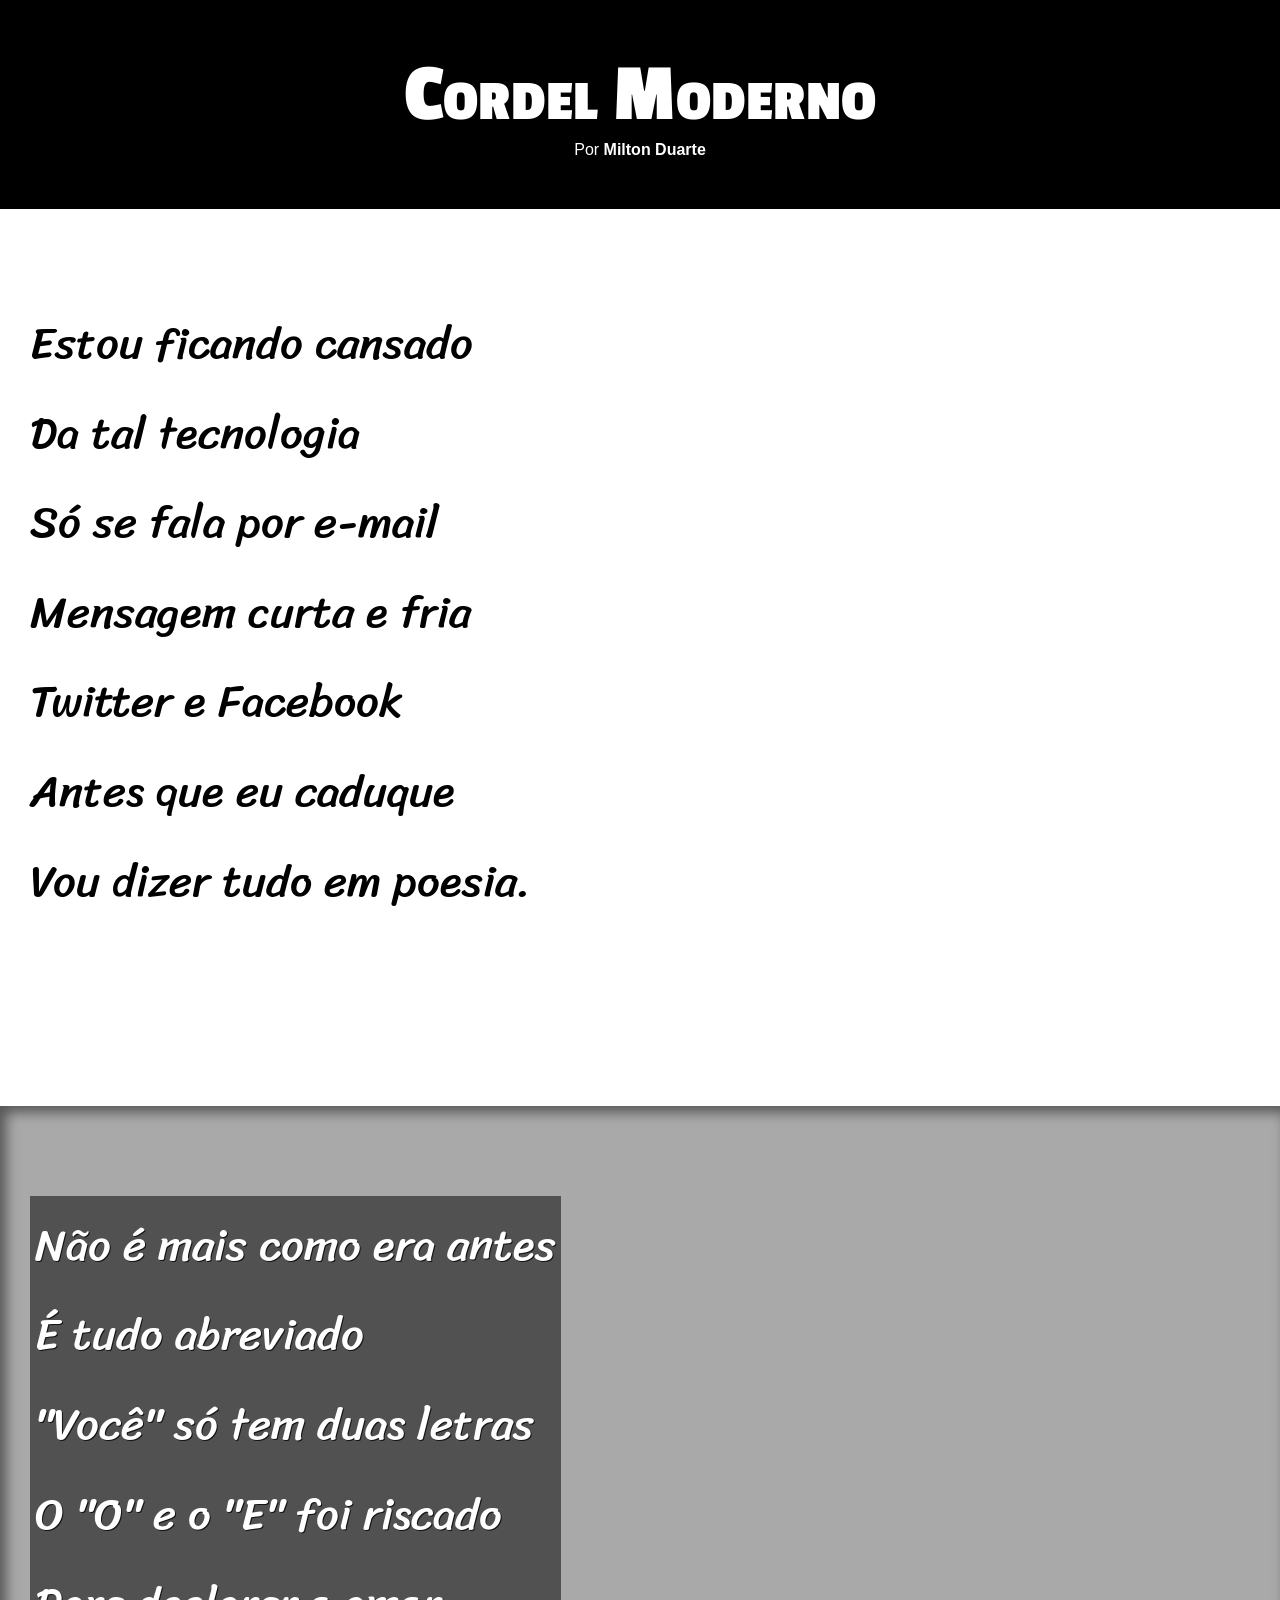
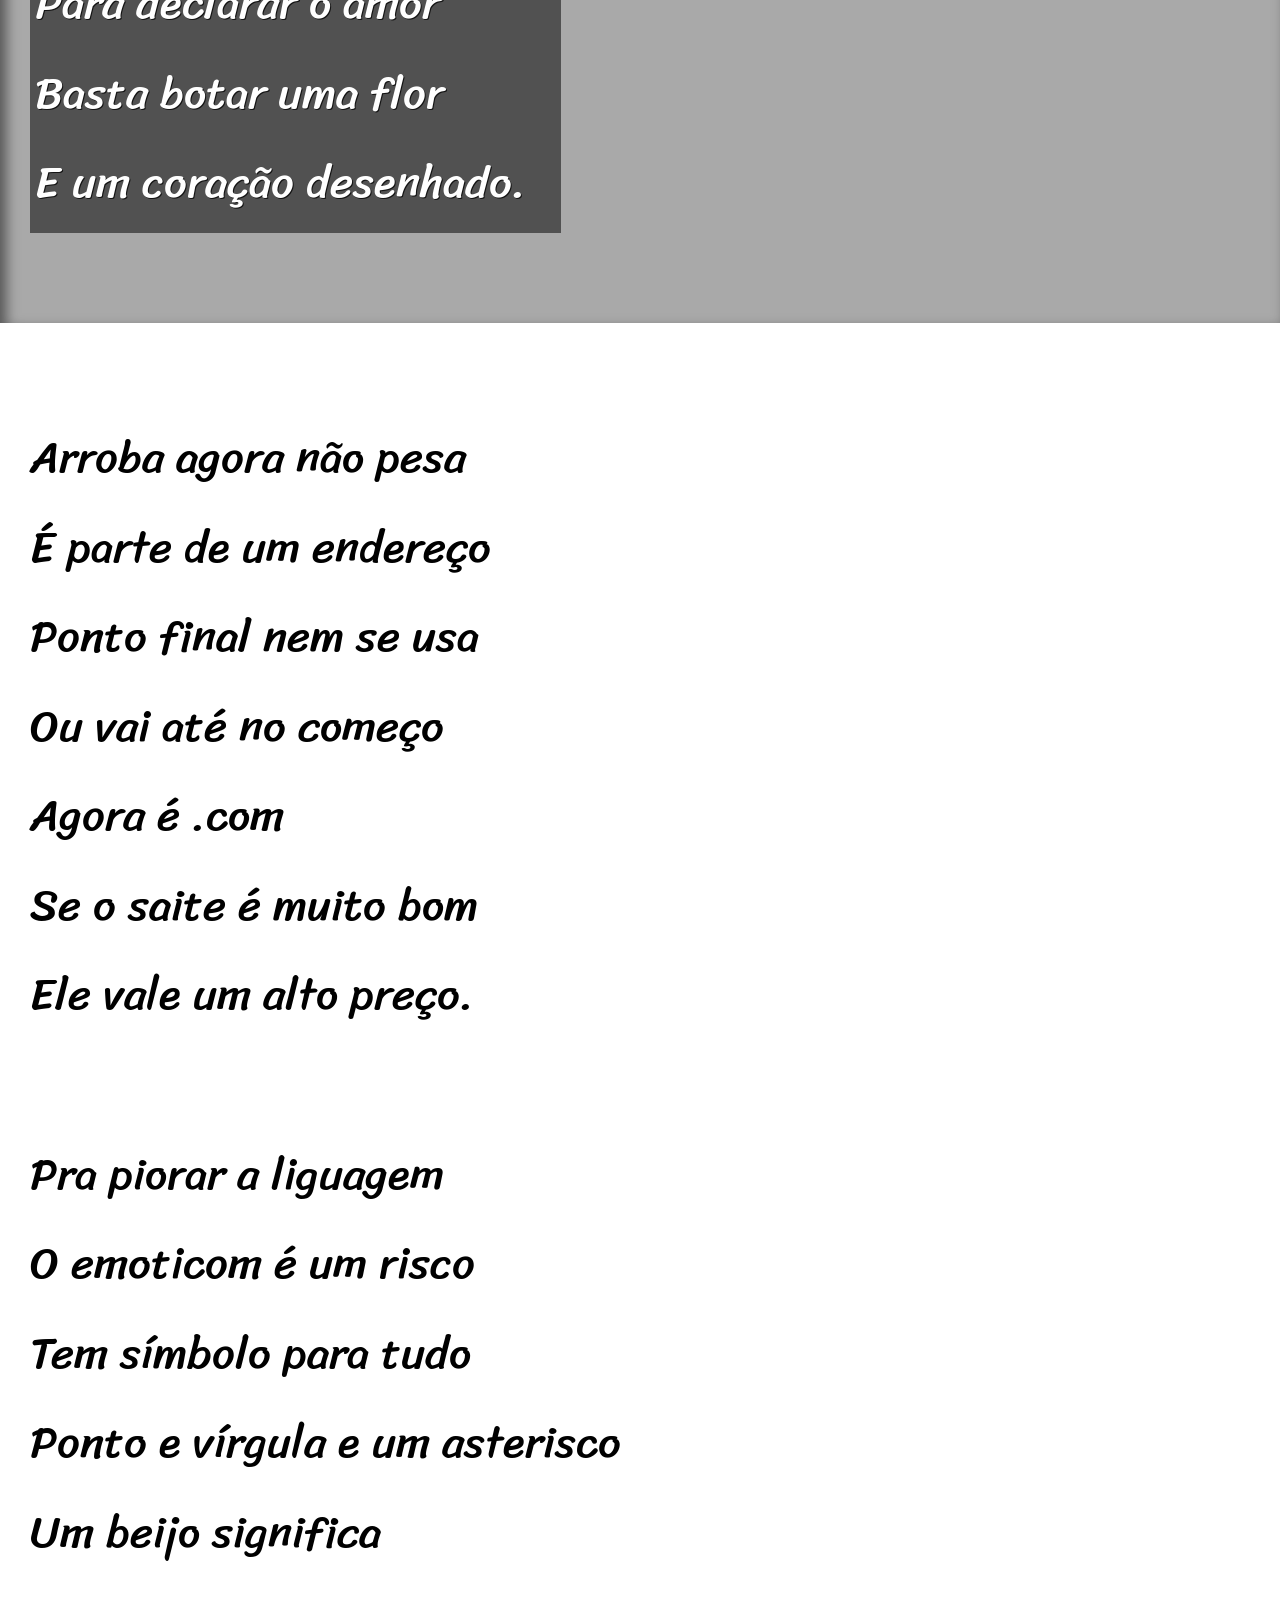
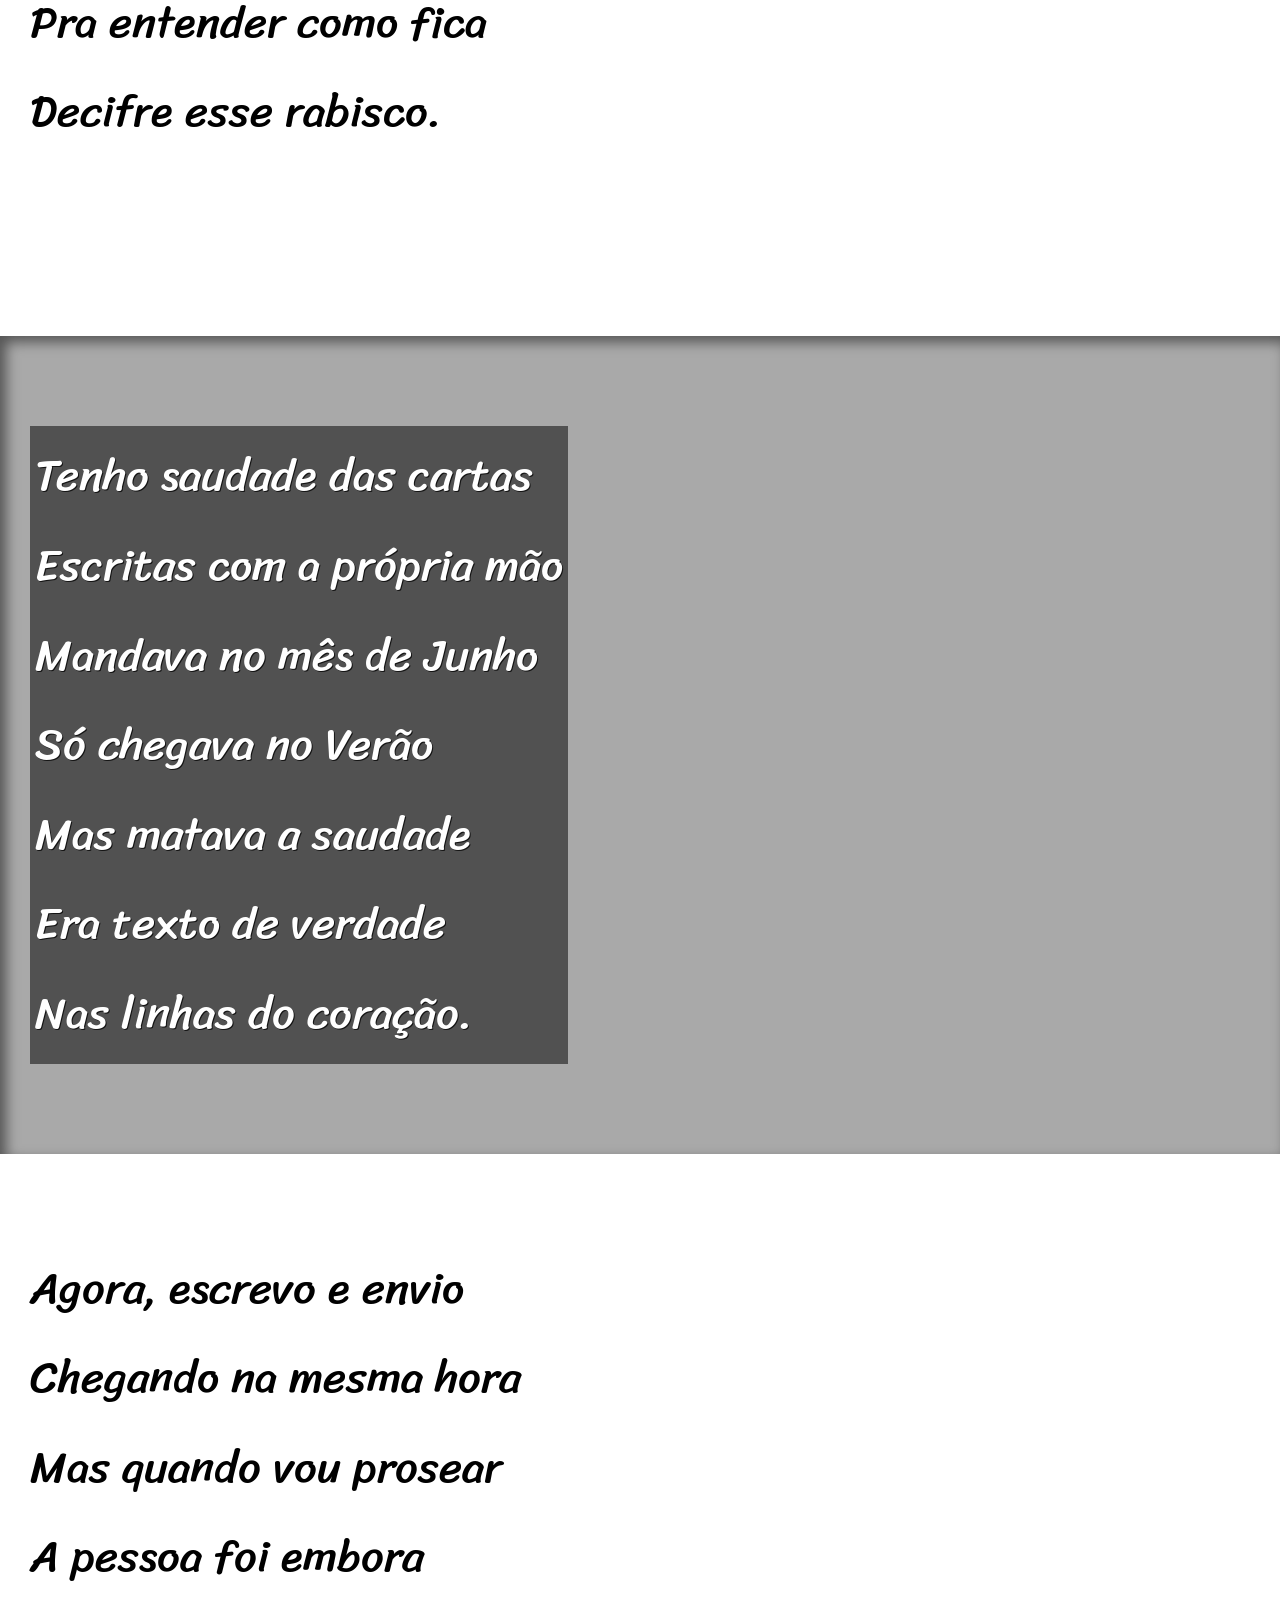
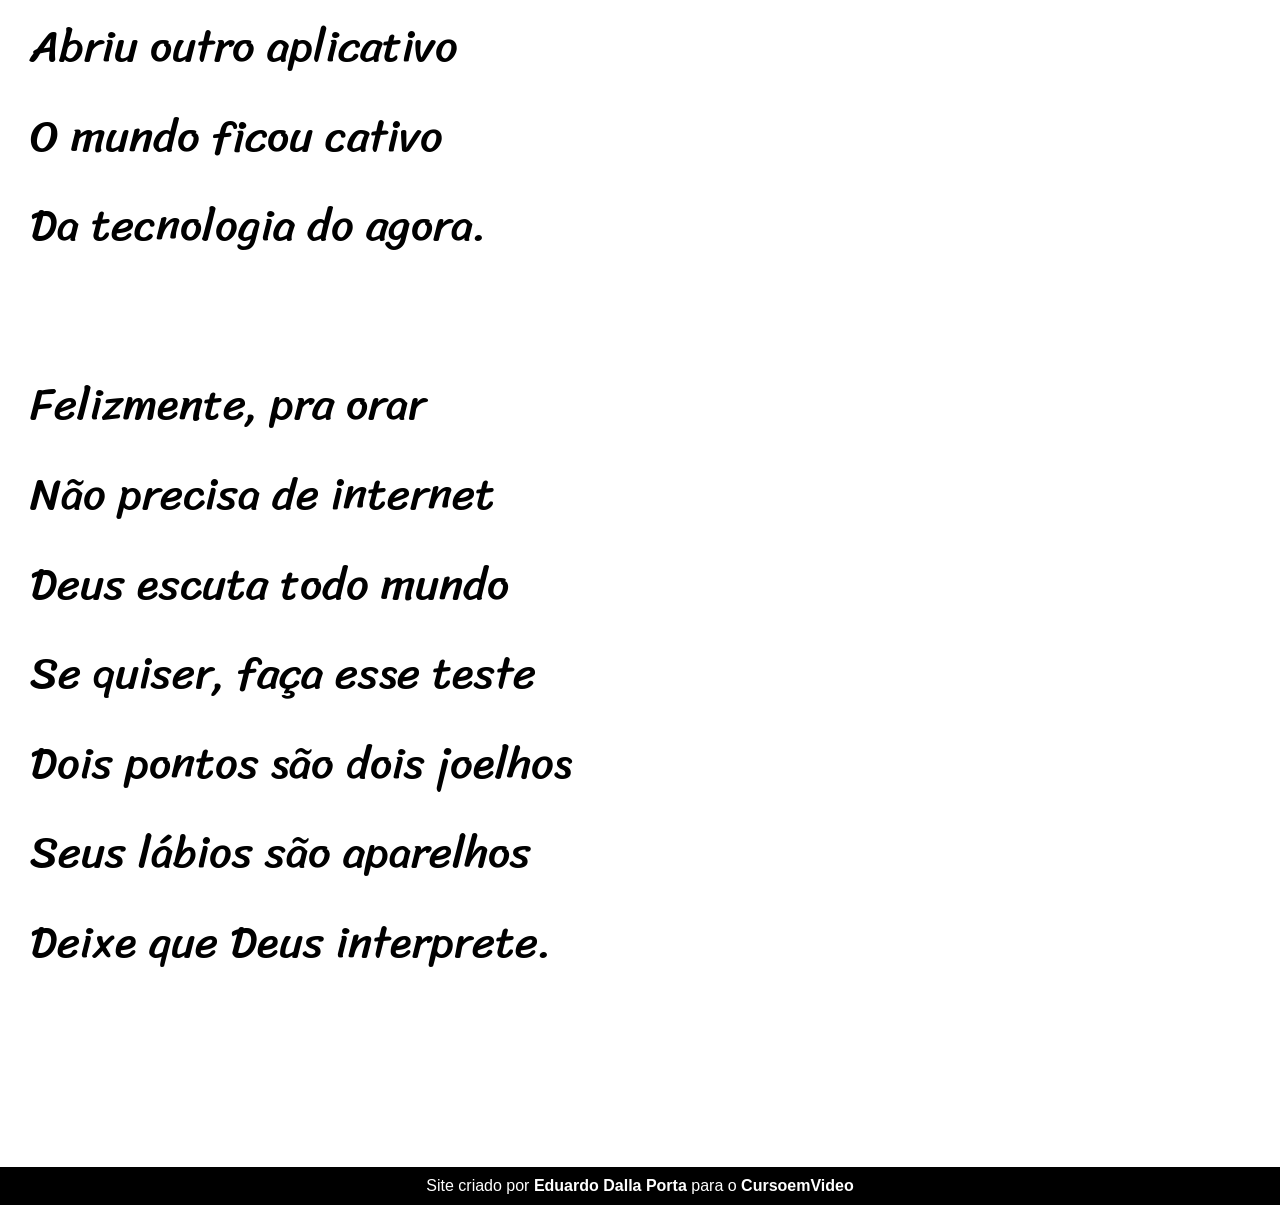
<file: desafios/modulo-02/d012/index.html>
<!DOCTYPE html>
<html lang="pt-br">
<head>
    <meta charset="UTF-8">
    <meta name="viewport" content="width=device-width, initial-scale=1.0">
    <title>Cordel Moderno</title>
    <link rel="stylesheet" href="estilo/style.css">
</head>
<body>
    <header>
        <h1>
            Cordel Moderno
        </h1>
        <p>
            Por <a href="https://www.recantodasletras.com.br/poesias/3186743" target="_blank">Milton Duarte</a>
        </p>
    </header>

    <section class="normal">
        <p>
            Estou ficando cansado <br>
            Da tal tecnologia <br>
            Só se fala por e-mail <br>
            Mensagem curta e fria <br>
            Twitter e Facebook <br>
            Antes que eu caduque <br>
            Vou dizer tudo em poesia.
        </p>
    </section>

    <section class="imagem" id="img01">
        <p>
            Não é mais como era antes <br>
            É tudo abreviado <br>
            "Você" só tem duas letras <br>
            O "O" e o "E" foi riscado <br>
            Para declarar o amor <br>
            Basta botar uma flor <br>
            E um coração desenhado.
        </p>
    </section>

    <section class="normal">
        <p>
            Arroba agora não pesa <br>
            É parte de um endereço <br>
            Ponto final nem se usa <br>
            Ou vai até no começo <br>
            Agora é .com <br>
            Se o saite é muito bom <br>
            Ele vale um alto preço.
        </p>
        
        <p>
            Pra piorar a liguagem <br>
            O emoticom é um risco <br>
            Tem símbolo para tudo <br>
            Ponto e vírgula e um asterisco <br>
            Um beijo significa <br>
            Pra entender como fica <br>
            Decifre esse rabisco.
        </p>
    </section>

    <section class="imagem" id="img02">
        <p>
            Tenho saudade das cartas <br>
            Escritas com a própria mão <br>
            Mandava no mês de Junho <br>
            Só chegava no Verão <br>
            Mas matava a saudade <br>
            Era texto de verdade <br>
            Nas linhas do coração.
        </p>
    </section>

    <section class="normal">
        <p>
            Agora, escrevo e envio <br>
            Chegando na mesma hora <br>
            Mas quando vou prosear <br>
            A pessoa foi embora <br>
            Abriu outro aplicativo <br>
            O mundo ficou cativo <br>
            Da tecnologia do agora.
        </p>

        <p>
            Felizmente, pra orar <br>
            Não precisa de internet <br>
            Deus escuta todo mundo <br>
            Se quiser, faça esse teste <br>
            Dois pontos são dois joelhos <br>
            Seus lábios são aparelhos <br>
            Deixe que Deus interprete.
        </p>
    </section>

    <footer>
        <p>Site criado por <a href="https://github.com/eduardodallaporta" target="_blank">Eduardo Dalla Porta</a> para o <a href="https://www.cursoemvideo.com" target="_blank">CursoemVideo</a></p>
    </footer>
</body>
</html>
</file>
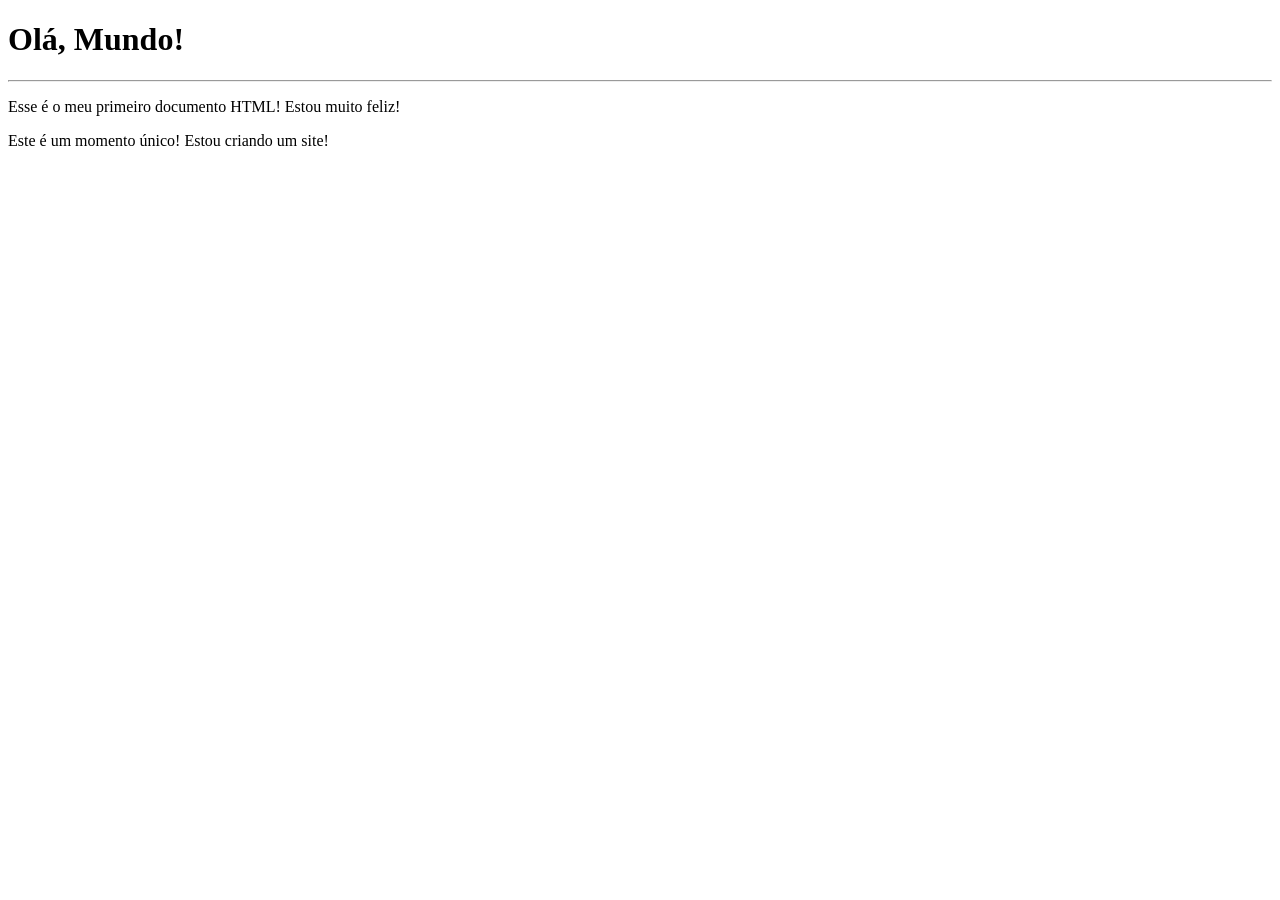
<file: exercicios/modulo-01/ex001/index.html>
<!DOCTYPE html>
<html lang="pt-br">
<head>
    <meta charset="UTF-8">
    <meta name="viewport" content="width=device-width, initial-scale=1.0">
    <title>Meu primeiro exercício</title>
</head>
<body>
    <h1>Olá, Mundo!</h1>
    <hr>
    <p>Esse é o meu primeiro documento HTML! Estou muito feliz!</p>
    <p>Este é um momento único! Estou criando um site!</p>
</body>
</html>
</file>
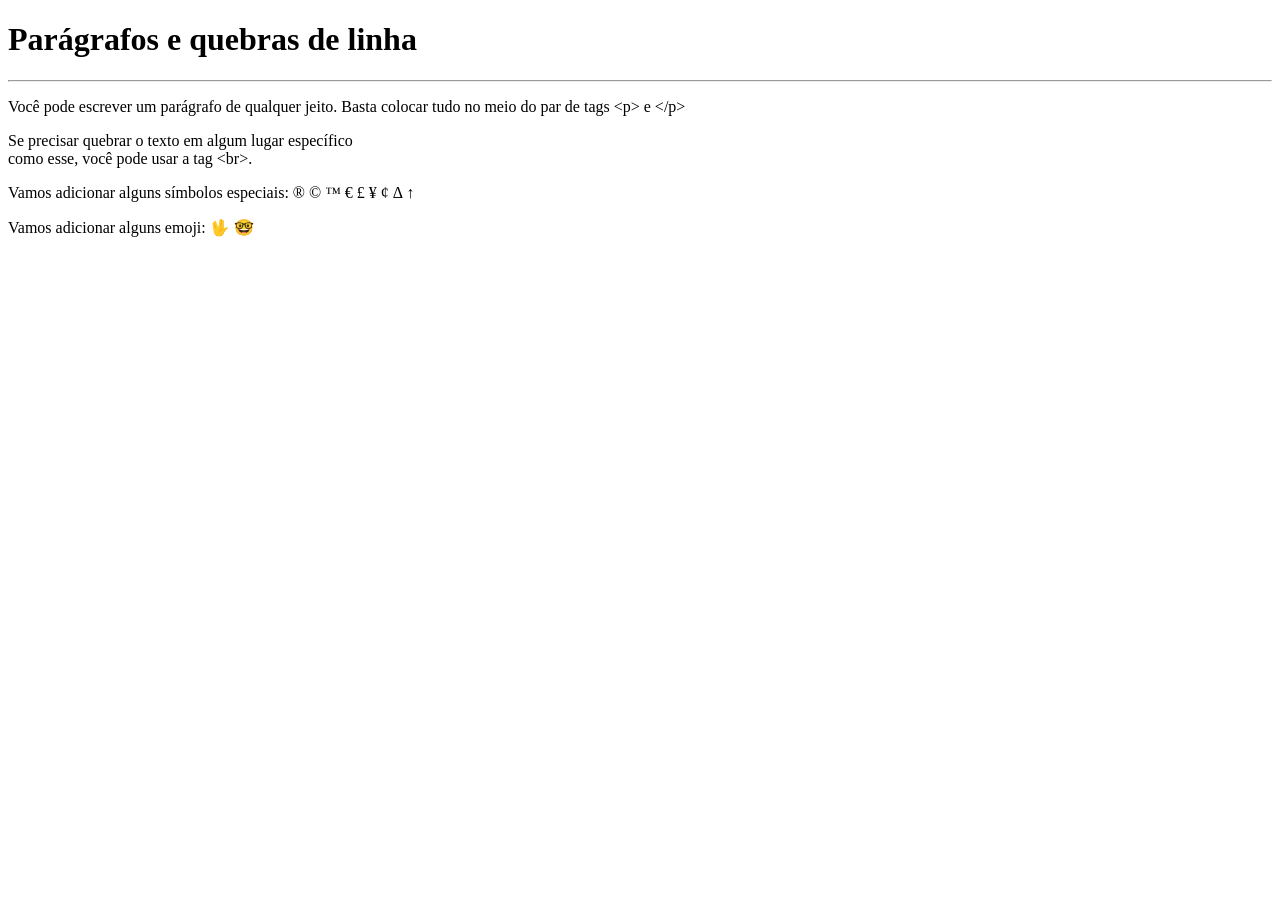
<file: exercicios/modulo-01/ex002/index.html>
<!DOCTYPE html>
<html lang="pt-br">
<head>
    <meta charset="UTF-8">
    <meta name="viewport" content="width=device-width, initial-scale=1.0">
    <title>Parágrafos</title>
</head>
<body>
    <h1>Parágrafos e quebras de linha</h1>
    <hr>
    <p>Você pode escrever
        um parágrafo de 
        qualquer jeito.
        Basta colocar tudo
        no meio do par de tags
        &lt;p&gt; e &lt;/p&gt; <!-- LESS THAN / GREATER THAN -->
    </p>
    <p>Se precisar quebrar
        o texto em algum lugar
        específico <br>como esse,
        você pode usar a tag &lt;br&gt;.
    </p>
    <p>Vamos adicionar alguns símbolos especiais:
        &reg;
        &copy;
        &trade;
        &euro;
        &pound;
        &yen;
        &cent;
        &Delta;
        &uarr;
    </p>
    <p>Vamos adicionar alguns emoji: 
        &#x1F596;
        &#x1F913;
    </p>
</body>
</html>
</file>
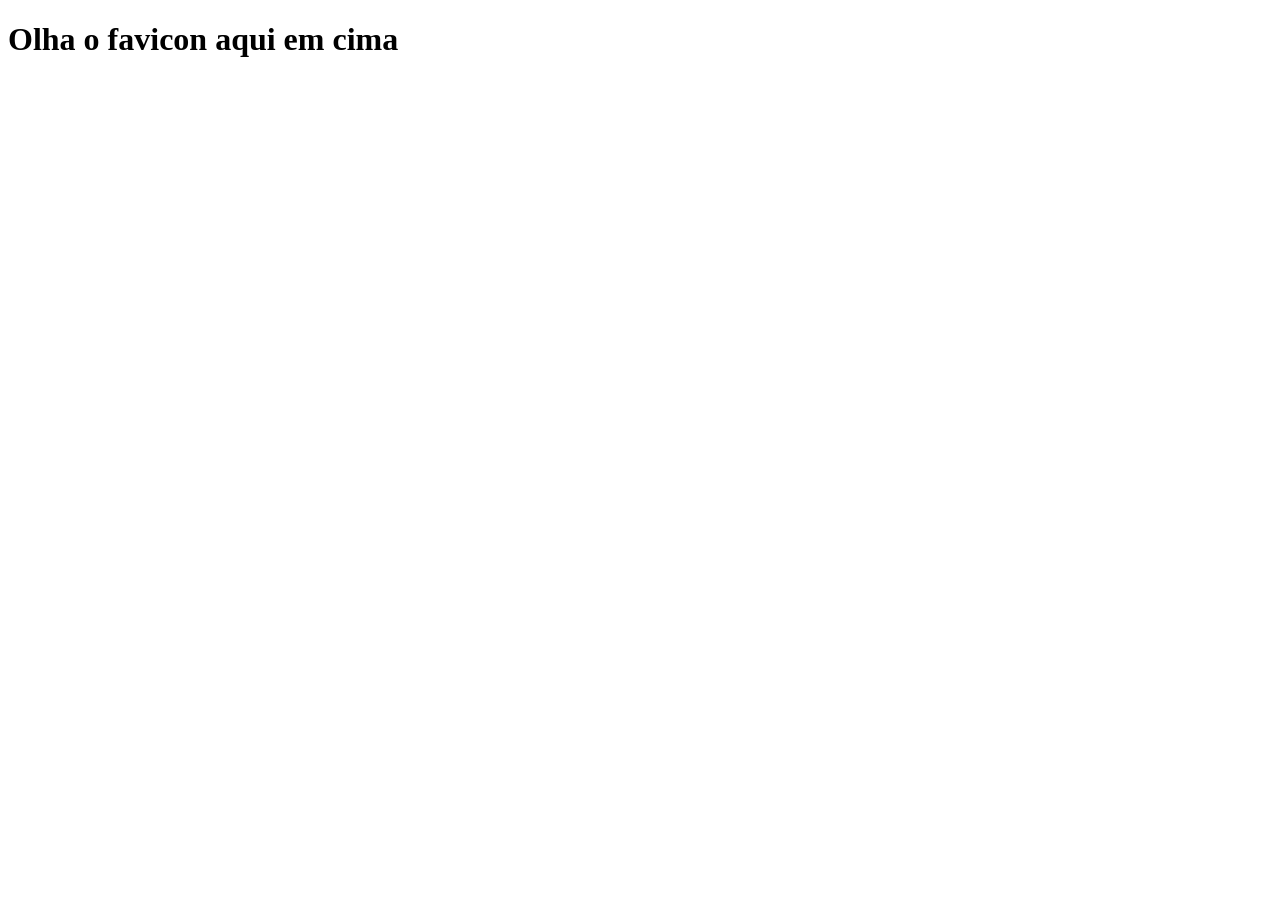
<file: exercicios/modulo-01/ex004/index.html>
<!DOCTYPE html>
<html lang="pt-br">
<head>
    <meta charset="UTF-8">
    <meta name="viewport" content="width=device-width, initial-scale=1.0">
    <link rel="shortcut icon" href="cursoemvideo02.ico" type="image/x-icon">
    <title>Teste de Favicon</title>
</head>
<body>
    <h1>Olha o favicon aqui em cima</h1>
</body>
</html>
</file>
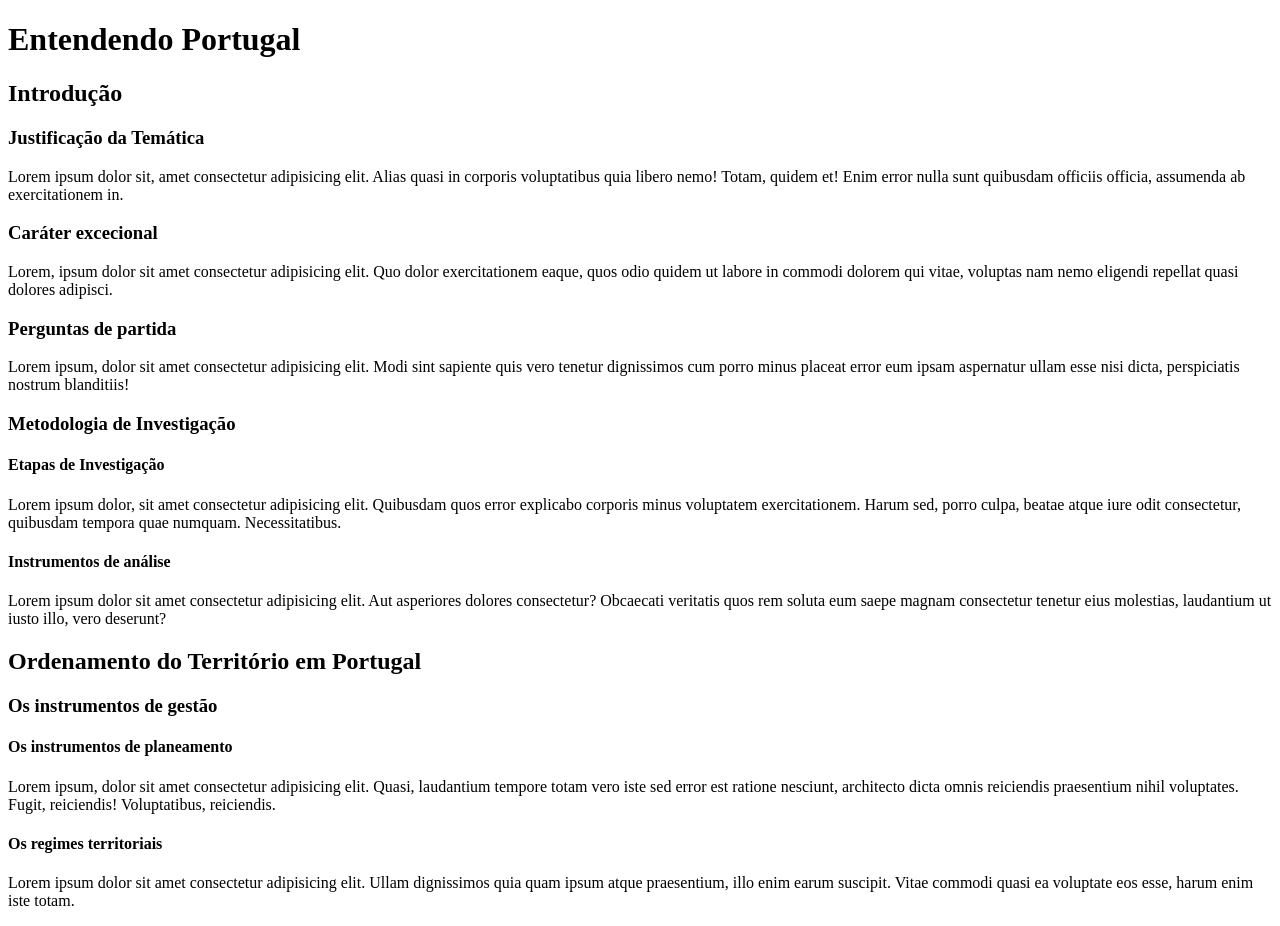
<file: exercicios/modulo-01/ex006/index.html>
<!DOCTYPE html>
<html lang="pt-br">
<head>
    <meta charset="UTF-8">
    <meta name="viewport" content="width=device-width, initial-scale=1.0">
    <link rel="shortcut icon" href="favicon.ico" type="image/x-icon">
    <title>Hierarquia de Títulos</title>
</head>
<body>
    <h1>Entendendo Portugal</h1>
    <h2>Introdução</h2>
    <h3>Justificação da Temática</h3>
    <p>Lorem ipsum dolor sit, amet consectetur adipisicing elit. Alias quasi in corporis voluptatibus quia libero nemo! Totam, quidem et! Enim error nulla sunt quibusdam officiis officia, assumenda ab exercitationem in.</p>
    <h3>Caráter excecional</h3>
    <p>Lorem, ipsum dolor sit amet consectetur adipisicing elit. Quo dolor exercitationem eaque, quos odio quidem ut labore in commodi dolorem qui vitae, voluptas nam nemo eligendi repellat quasi dolores adipisci.</p>
    <h3>Perguntas de partida</h3>
    <p>Lorem ipsum, dolor sit amet consectetur adipisicing elit. Modi sint sapiente quis vero tenetur dignissimos cum porro minus placeat error eum ipsam aspernatur ullam esse nisi dicta, perspiciatis nostrum blanditiis!</p>
    <h3>Metodologia de Investigação</h3>
    <h4>Etapas de Investigação</h4>
    <p>Lorem ipsum dolor, sit amet consectetur adipisicing elit. Quibusdam quos error explicabo corporis minus voluptatem exercitationem. Harum sed, porro culpa, beatae atque iure odit consectetur, quibusdam tempora quae numquam. Necessitatibus.</p>
    <h4>Instrumentos de análise</h4>
    <p>Lorem ipsum dolor sit amet consectetur adipisicing elit. Aut asperiores dolores consectetur? Obcaecati veritatis quos rem soluta eum saepe magnam consectetur tenetur eius molestias, laudantium ut iusto illo, vero deserunt?</p>
    <h2>Ordenamento do Território em Portugal</h2>
    <h3>Os instrumentos de gestão</h3>
    <h4>Os instrumentos de planeamento</h4>
    <p>Lorem ipsum, dolor sit amet consectetur adipisicing elit. Quasi, laudantium tempore totam vero iste sed error est ratione nesciunt, architecto dicta omnis reiciendis praesentium nihil voluptates. Fugit, reiciendis! Voluptatibus, reiciendis.</p>
    <h4>Os regimes territoriais</h4>
    <p>Lorem ipsum dolor sit amet consectetur adipisicing elit. Ullam dignissimos quia quam ipsum atque praesentium, illo enim earum suscipit. Vitae commodi quasi ea voluptate eos esse, harum enim iste totam.</p>
</body>
</html>
</file>
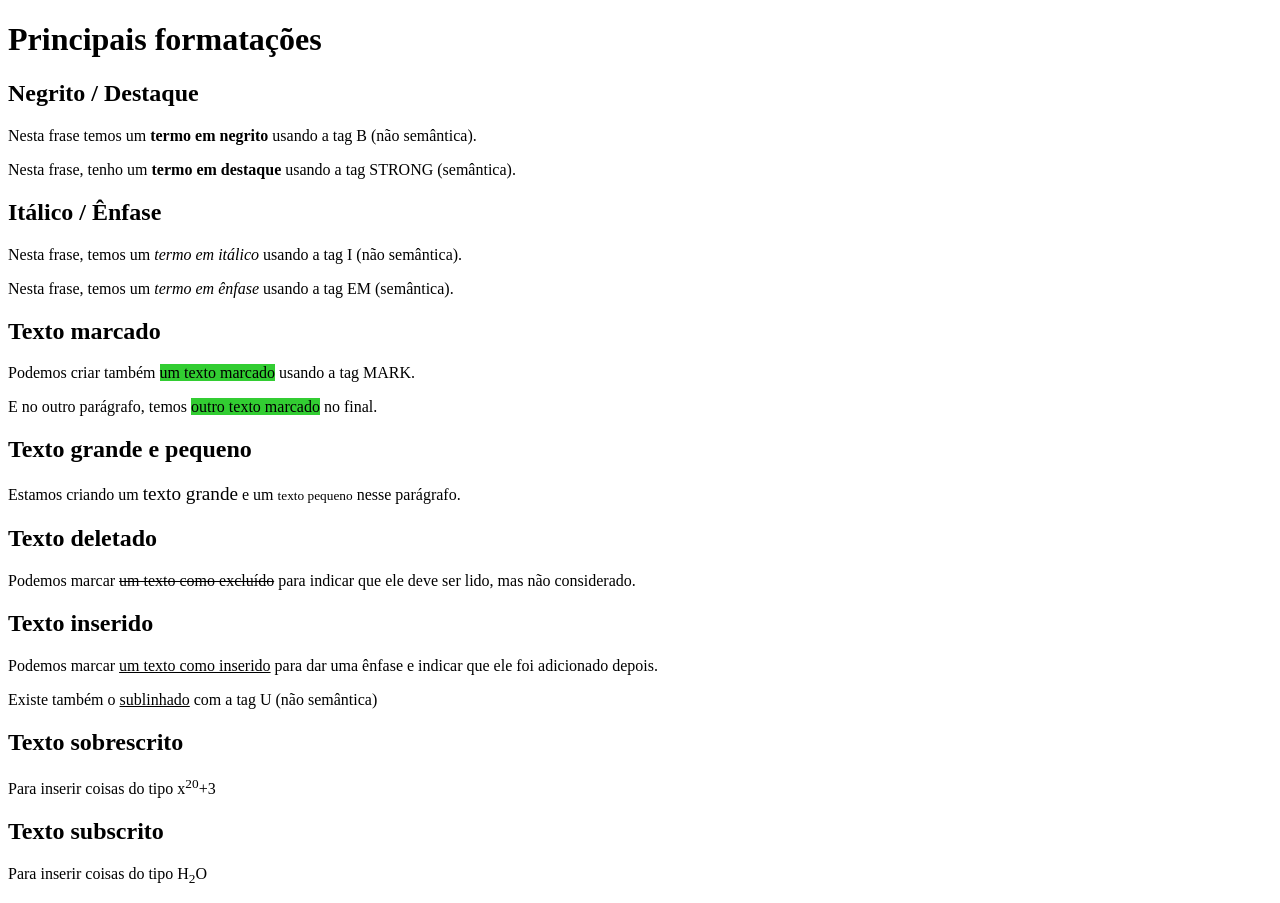
<file: exercicios/modulo-01/ex007/index.html>
<!DOCTYPE html>
<html lang="pt-br">
<head>
    <meta charset="UTF-8">
    <meta name="viewport" content="width=device-width, initial-scale=1.0">
    <title>Formatação de Textos</title>
    <style>
        mark {
            background-color: limegreen;
        }
    </style>
</head>
<body>
    <h1>Principais formatações</h1>
    <h2>Negrito / Destaque</h2>
    <p>Nesta frase temos um <b>termo em negrito</b> usando a tag B (não semântica).</p>
    <p>Nesta frase, tenho um <strong>termo em destaque</strong> usando a tag STRONG (semântica).</p>
    <h2>Itálico / Ênfase</h2>
    <p>Nesta frase, temos um <i>termo em itálico</i> usando a tag I (não semântica).</p>
    <p>Nesta frase, temos um <em>termo em ênfase</em> usando a tag EM (semântica).</p>
    <h2>Texto marcado</h2>
    <p>Podemos criar também <mark>um texto marcado</mark> usando a tag MARK.</p>
    <p>E no outro parágrafo, temos <mark>outro texto marcado</mark> no final.</p>
    <h2>Texto grande e pequeno</h2>
    <p>Estamos criando um <big>texto grande</big> e um <small>texto pequeno</small> nesse parágrafo.</p>
    <h2>Texto deletado</h2>
    <p>Podemos marcar <del>um texto como excluído</del> para indicar que ele deve ser lido, mas não considerado.</p>
    <h2>Texto inserido</h2>
    <p>Podemos marcar <ins>um texto como inserido</ins> para dar uma ênfase e indicar que ele foi adicionado depois.</p>
    <p>Existe também o <u>sublinhado</u> com a tag U (não semântica)</p>
    <h2>Texto sobrescrito</h2>
    <p>Para inserir coisas do tipo x<sup>20</sup>+3</p>
    <h2>Texto subscrito</h2>
    <p>Para inserir coisas do tipo H<sub>2</sub>O</p>
</body>
</html>
</file>
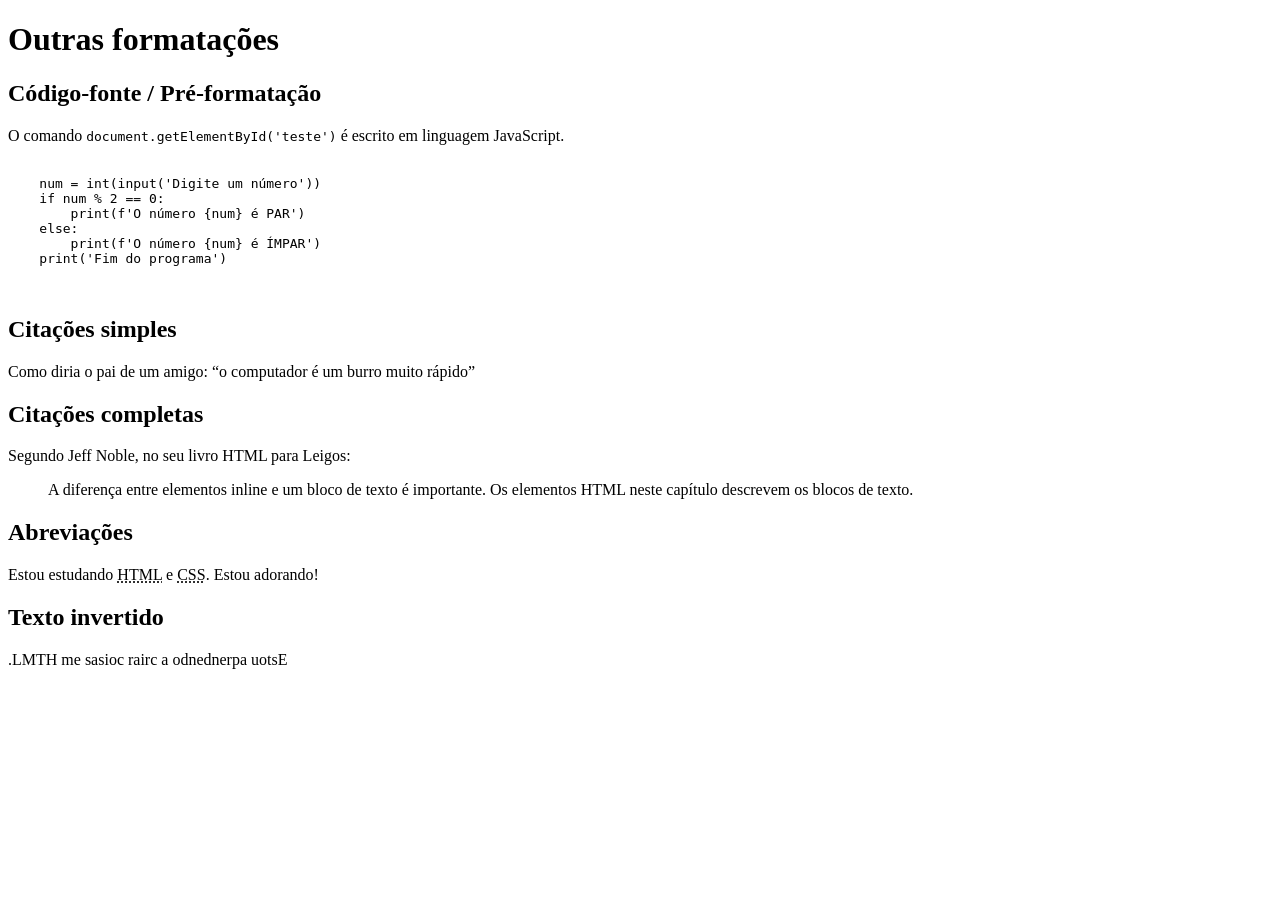
<file: exercicios/modulo-01/ex008/index.html>
<!DOCTYPE html>
<html lang="pt-br">
<head>
    <meta charset="UTF-8">
    <meta name="viewport" content="width=device-width, initial-scale=1.0">
    <title>Outras formatações</title>
</head>
<body>
    <h1>Outras formatações</h1>
    <h2>Código-fonte / Pré-formatação</h2>
    <p>O comando <code>document.getElementById('teste')</code> é escrito em linguagem JavaScript.</p>
    <pre>
        <code>
    num = int(input('Digite um número'))
    if num % 2 == 0:
        print(f'O número {num} é PAR')
    else:
        print(f'O número {num} é ÍMPAR')
    print('Fim do programa')
        </code>
    </pre>
    <h2>Citações simples</h2>
    <p>Como diria o pai de um amigo: <q>o computador é um burro muito rápido</q></p>
    <h2>Citações completas</h2>
    <p>Segundo Jeff Noble, no seu livro HTML para Leigos:</p>
    <blockquote cite="https://books.google.com.br/books?id=E8ZtDwAAQBAJ&pg=PA17&dq=HTML&hl=pt-BR&sa=X&ved=0ahUKEwjH5-PevNboAhVNIbkGHcoxCOgQ6AEIOjAC#v=onepage&q=HTML&f=false">
        A diferença entre elementos inline e um bloco de texto é importante. Os elementos HTML neste capítulo descrevem os blocos de texto.
    </blockquote>
    <h2>Abreviações</h2>
    <p>Estou estudando <abbr title="HyperText Markup Language">HTML</abbr> e <abbr title="Cascading Style Sheets">CSS</abbr>. Estou adorando!</p>
    <h2>Texto invertido</h2>
    <p><bdo dir="rtl">Estou aprendendo a criar coisas em HTML.</bdo></p>
</body>
</html>
</file>
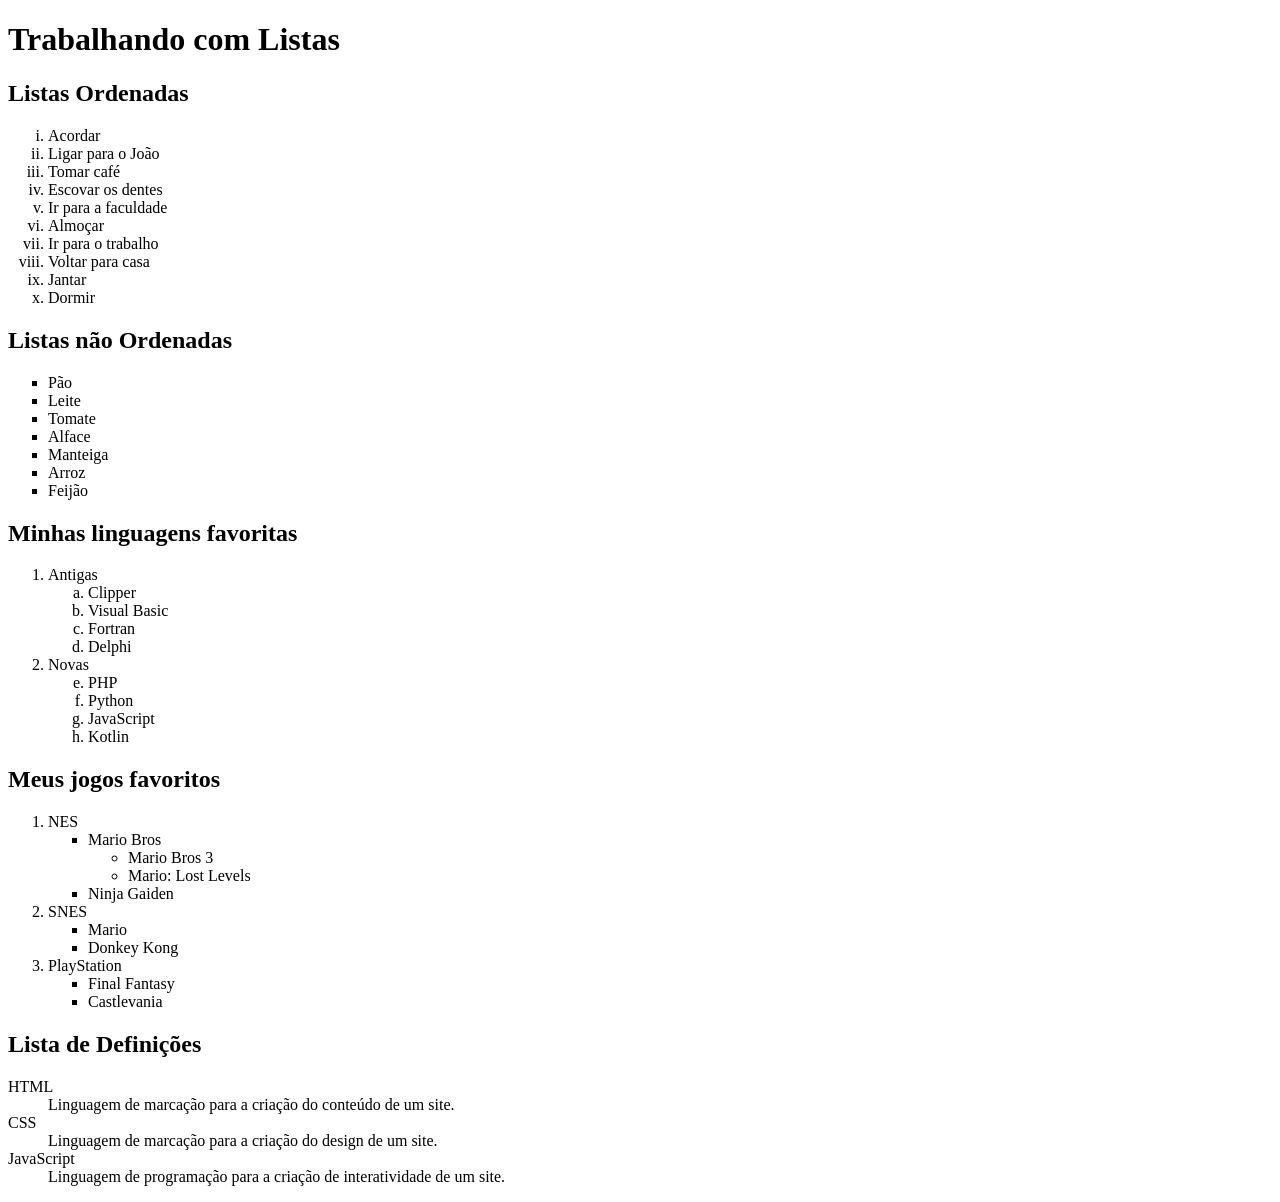
<file: exercicios/modulo-01/ex009/index.html>
<!DOCTYPE html>
<html lang="pt-br">
<head>
    <meta charset="UTF-8">
    <meta name="viewport" content="width=device-width, initial-scale=1.0">
    <title>Listas</title>
</head>
<body>
    <h1>Trabalhando com Listas</h1>
    <h2>Listas Ordenadas</h2>
    <ol type="i"> <!-- 1 A a I i -->
        <li>Acordar</li>
        <li>Ligar para o João</li>
        <li>Tomar café</li>
        <li>Escovar os dentes</li>
        <li>Ir para a faculdade</li>
        <li>Almoçar</li>
        <li>Ir para o trabalho</li>
        <li>Voltar para casa</li>
        <li>Jantar</li>
        <li>Dormir</li>
    </ol>
    <h2>Listas não Ordenadas</h2>
    <ul type="square"> <!-- disc circle square -->
        <li>Pão</li>
        <li>Leite</li>
        <li>Tomate</li>
        <li>Alface</li>
        <li>Manteiga</li>
        <li>Arroz</li>
        <li>Feijão</li>
    </ul>
    <h2>Minhas linguagens favoritas</h2>
    <ol>
        <li>Antigas</li>
        <ol type="a">
            <li>Clipper</li>
            <li>Visual Basic</li>
            <li>Fortran</li>
            <li>Delphi</li>
        </ol>
        <li>Novas</li>
        <ol type="a" start="5">
            <li>PHP</li>
            <li>Python</li>
            <li>JavaScript</li>
            <li>Kotlin</li>
        </ol>
    </ol>
    <h2>Meus jogos favoritos</h2>
    <ol>
        <li>NES</li>
        <ul type="square">
            <li>Mario Bros</li>
            <ul type="circle">
                <li>Mario Bros 3</li>
                <li>Mario: Lost Levels</li>
            </ul>
            <li>Ninja Gaiden</li>
        </ul>
        <li>SNES</li>
        <ul type="square">
            <li>Mario</li>
            <li>Donkey Kong</li>
        </ul>
        <li>PlayStation</li>
        <ul type="square">
            <li>Final Fantasy</li>
            <li>Castlevania</li>
        </ul>
    </ol>
    <h2>Lista de Definições</h2>
    <dl>
        <dt>HTML</dt>
        <dd>Linguagem de marcação para a criação do conteúdo de um site.</dd>
        <dt>CSS</dt>
        <dd>Linguagem de marcação para a criação do design de um site.</dd>
        <dt>JavaScript</dt>
        <dd>Linguagem de programação para a criação de interatividade de um site.</dd>
    </dl>
</body>
</html>
</file>
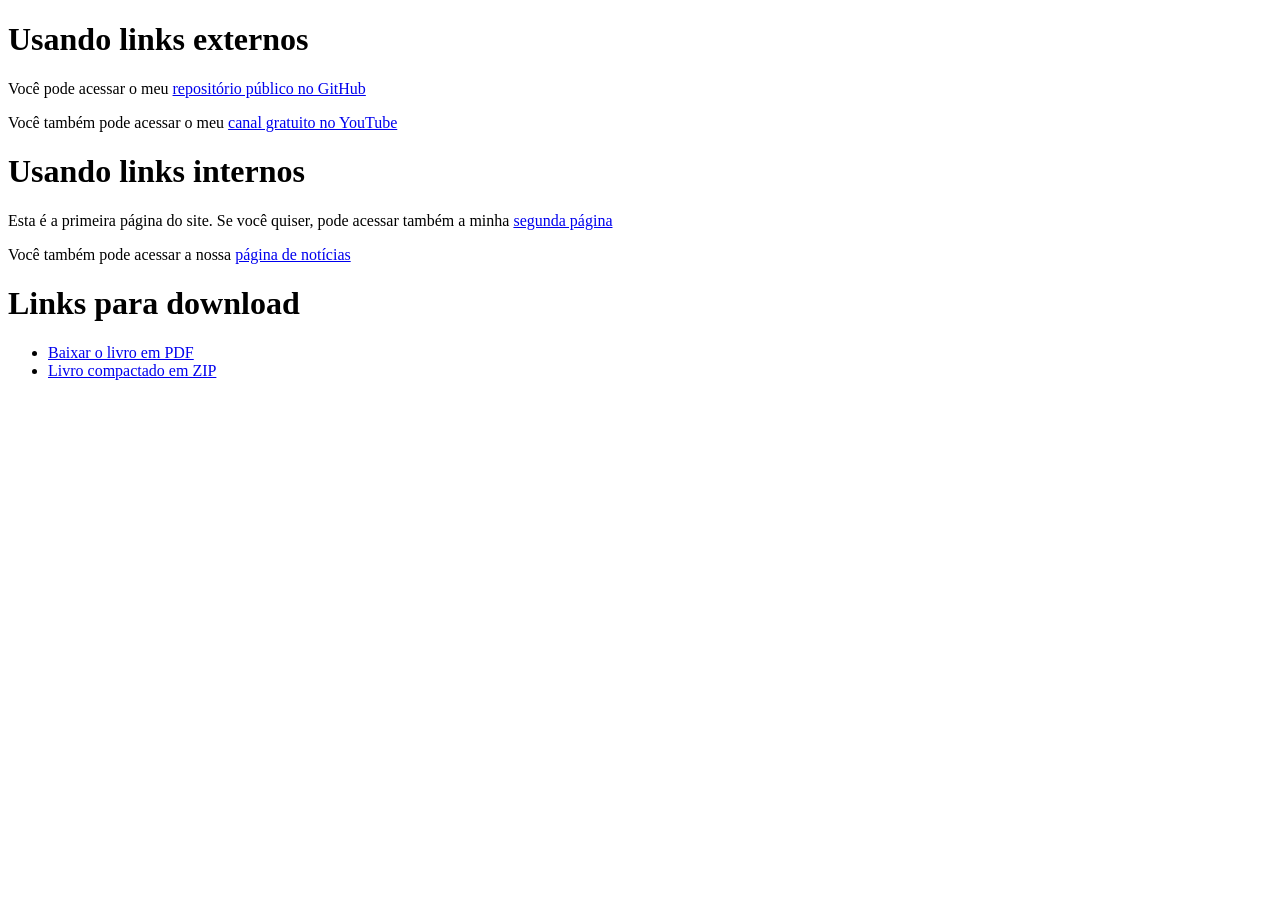
<file: exercicios/modulo-01/ex010/index.html>
<!DOCTYPE html>
<html lang="pt-br">
<head>
    <meta charset="UTF-8">
    <meta name="viewport" content="width=device-width, initial-scale=1.0">
    <title>Trabalhando com links</title>
</head>
<body>
    <h1>Usando links externos</h1>
    <p>Você pode acessar o meu <a href="https://gustavoguanabara.github.io/" target="_blank" rel="external">repositório público no GitHub</a></p>
    <p>Você também pode acessar o meu <a href="https://youtube.com/cursoemvideo/" target="_blank" rel="external">canal gratuito no YouTube</a></p>

    <h1>Usando links internos</h1>
    <p>Esta é a primeira página do site. Se você quiser, pode acessar também a minha <a href="pag002.html" rel="next" target="_self">segunda página</a></p>
    <p>Você também pode acessar a nossa <a href="noticias/pag003.html" rel="next" target="_self">página de notícias</a></p>

    <h1>Links para download</h1>
    <ul>
        <li><a href="livro/meulivro.pdf" download="meulivro.pdf" type="application/pdf">Baixar o livro em PDF</a></li>
        <li><a href="livro/meulivro.zip" download="meulivro.zip" type="application/zip">Livro compactado em ZIP</a></li>
    </ul>
</body>
</html>
</file>
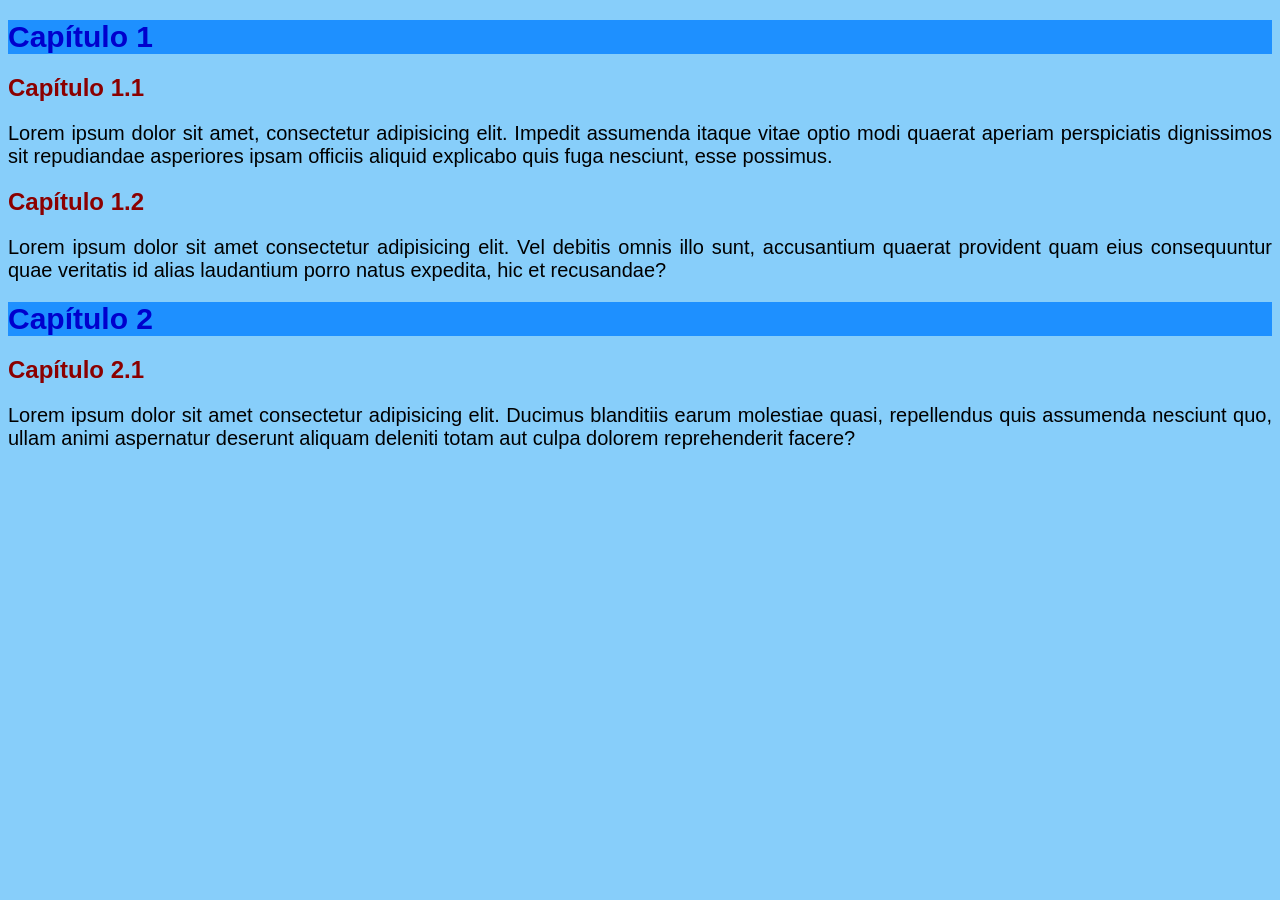
<file: exercicios/modulo-01/ex013/index.html>
<!DOCTYPE html>
<html lang="pt-br">
<head>
    <meta charset="UTF-8">
    <meta name="viewport" content="width=device-width, initial-scale=1.0">
    <title>Estilos Inline</title>
</head>
<body style="background-color: lightskyblue; font-family: Arial, Helvetica, sans-serif; font-size: 20px;">
    <h1 style="color: mediumblue; background-color: dodgerblue; font-size: 1.5em;">Capítulo 1</h1>
    <h2 style="color: darkred; font-size: 1.2em;">Capítulo 1.1</h2>
    <p style="text-align: justify;">Lorem ipsum dolor sit amet, consectetur adipisicing elit. Impedit assumenda itaque vitae optio modi quaerat aperiam perspiciatis dignissimos sit repudiandae asperiores ipsam officiis aliquid explicabo quis fuga nesciunt, esse possimus.</p>
    <h2 style="color: darkred; font-size: 1.2em;">Capítulo 1.2</h2>
    <p style="text-align: justify;">Lorem ipsum dolor sit amet consectetur adipisicing elit. Vel debitis omnis illo sunt, accusantium quaerat provident quam eius consequuntur quae veritatis id alias laudantium porro natus expedita, hic et recusandae?</p>
    <h1 style="color: mediumblue; font-size: 1.5em; background-color: dodgerblue;">Capítulo 2</h1>
    <h2 style="color: darkred; font-size: 1.2em;">Capítulo 2.1</h2>
    <p style="text-align: justify;">Lorem ipsum dolor sit amet consectetur adipisicing elit. Ducimus blanditiis earum molestiae quasi, repellendus quis assumenda nesciunt quo, ullam animi aspernatur deserunt aliquam deleniti totam aut culpa dolorem reprehenderit facere?</p>
</body>
</html>
</file>
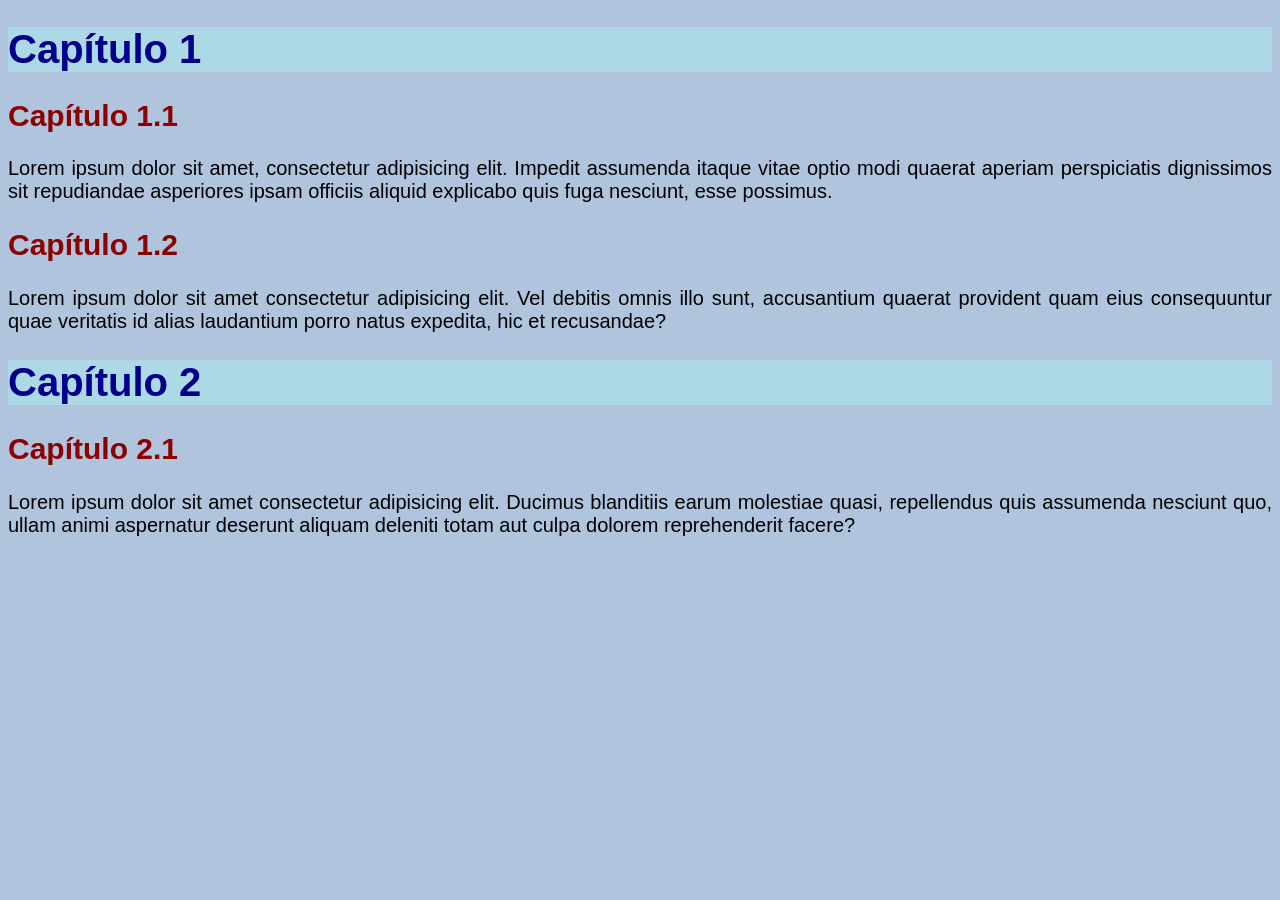
<file: exercicios/modulo-01/ex014/index.html>
<!DOCTYPE html>
<html lang="pt-br">
<head>
    <meta charset="UTF-8">
    <meta name="viewport" content="width=device-width, initial-scale=1.0">
    <title>Estilos Locais / Internos</title>
    <style>
        body {
            background-color: lightsteelblue;
            font-family: Arial, Helvetica, sans-serif;
            font-size: 20px;
        }

        h1 {
            color:darkblue;
            background-color: lightblue;
        }

        h2 {
            color: darkred;
        }

        p {
            text-align: justify;
        }
    </style>
</head>
<body>
    <h1>Capítulo 1</h1>
    <h2>Capítulo 1.1</h2>
    <p>Lorem ipsum dolor sit amet, consectetur adipisicing elit. Impedit assumenda itaque vitae optio modi quaerat aperiam perspiciatis dignissimos sit repudiandae asperiores ipsam officiis aliquid explicabo quis fuga nesciunt, esse possimus.</p>
    <h2>Capítulo 1.2</h2>
    <p>Lorem ipsum dolor sit amet consectetur adipisicing elit. Vel debitis omnis illo sunt, accusantium quaerat provident quam eius consequuntur quae veritatis id alias laudantium porro natus expedita, hic et recusandae?</p>
    <h1>Capítulo 2</h1>
    <h2>Capítulo 2.1</h2>
    <p>Lorem ipsum dolor sit amet consectetur adipisicing elit. Ducimus blanditiis earum molestiae quasi, repellendus quis assumenda nesciunt quo, ullam animi aspernatur deserunt aliquam deleniti totam aut culpa dolorem reprehenderit facere?</p>
</body>
</html>
</file>
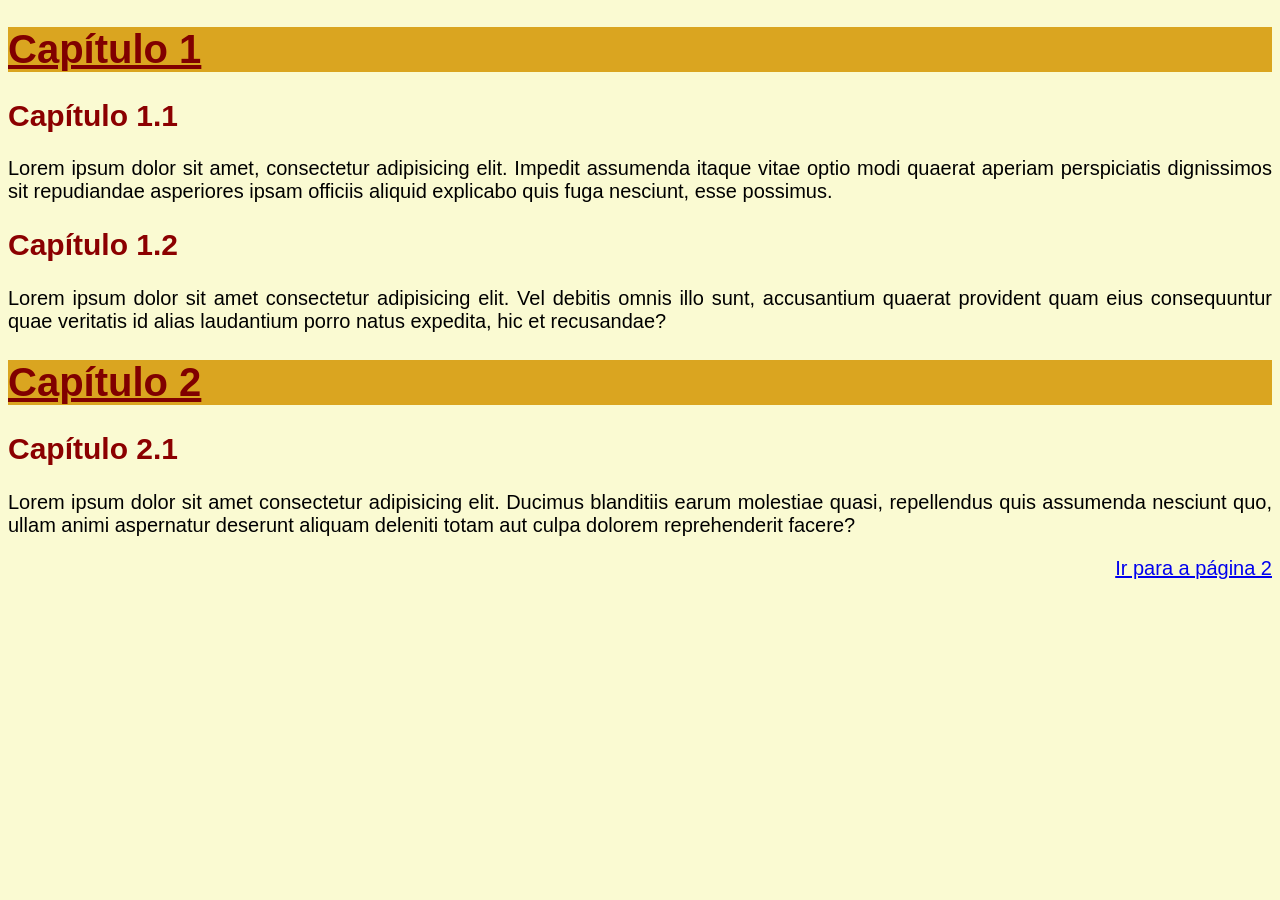
<file: exercicios/modulo-01/ex015/index.html>
<!DOCTYPE html>
<html lang="pt-br">
<head>
    <meta charset="UTF-8">
    <meta name="viewport" content="width=device-width, initial-scale=1.0">
    <title>Estilos Externos</title>
    <link rel="stylesheet" href="style.css">
    <style>
        h1 {
            text-decoration: underline;
        }
    </style>
</head>
<body>
    <h1>Capítulo 1</h1>
    <h2>Capítulo 1.1</h2>
    <p>Lorem ipsum dolor sit amet, consectetur adipisicing elit. Impedit assumenda itaque vitae optio modi quaerat aperiam perspiciatis dignissimos sit repudiandae asperiores ipsam officiis aliquid explicabo quis fuga nesciunt, esse possimus.</p>
    <h2>Capítulo 1.2</h2>
    <p>Lorem ipsum dolor sit amet consectetur adipisicing elit. Vel debitis omnis illo sunt, accusantium quaerat provident quam eius consequuntur quae veritatis id alias laudantium porro natus expedita, hic et recusandae?</p>
    <h1>Capítulo 2</h1>
    <h2>Capítulo 2.1</h2>
    <p>Lorem ipsum dolor sit amet consectetur adipisicing elit. Ducimus blanditiis earum molestiae quasi, repellendus quis assumenda nesciunt quo, ullam animi aspernatur deserunt aliquam deleniti totam aut culpa dolorem reprehenderit facere?</p>
    <p style="text-align: right;"><a href="pagina02.html" target="_self">Ir para a página 2</a></p>
</body>
</html>
</file>
<file: desafios/modulo-02/d012/estilo/style.css>
@charset "UTF-8";

@import url('https://fonts.googleapis.com/css2?family=Passion+One:wght@400;700;900&display=swap');

@import url('https://fonts.googleapis.com/css2?family=Sriracha&display=swap');

:root {
    --fonte1: Verdana, Geneva, Tahoma, sans-serif;
    --fonte2: 'Passion One', cursive;
    --fonte3: 'Sriracha', cursive;
}

* {
    margin: 0px;
    padding: 0px;
    font-size: 1em;
}

html, body {
    min-height: 100vh;
    background-color: darkgray;
    font-family: var(--fonte1);
}

header {
    background-color: black;
    color: white;
    text-align: center;
}

header > h1 {
    padding-top:  50px;
    font-variant: small-caps;
    font-family: var(--fonte2);
    font-size: 6.5vw;
}

header > p {
    padding-bottom: 50px;
}

header a, footer a {
    color: white;
    text-decoration: none;
    font-weight: bolder;
}

header a:hover, footer a:hover {
    text-decoration: underline;
}

section {
    padding-top: 10vh;
    padding-bottom: 10vh;
    line-height: 2em;
    padding-left: 30px;
    font-family: var(--fonte3);
    font-size: 3.5vw;
}

section > p {
    padding-bottom: 2em;
}

section.normal {
    background-color: white;
    color: black;
}

section.imagem {
    background-color: rgb(51, 51, 51);
    color: white;
    box-shadow: inset 6px 6px 13px 0px rgba(0, 0, 0, 0.5);
    background-attachment: fixed;
}

section.imagem > p {
    display: inline-block;
    padding: 5px;
    background-color: rgba(0, 0, 0, 0.521);
    text-shadow: 1px 1px rgba(0, 0, 0, 0.753);
    background-size: cover;
}

section#img01 {
    background-image: url('../imagens/background001.jpg');
    background-position: right center;
}

section#img02 {
    background-image: url(../imagens/background002.jpg);
    background-position: right center;
}

footer {
    background-color: black;
    color: white;
    text-align: center;
    padding: 10px;
}
</file>
<file: exercicios/modulo-01/ex015/style.css>
@charset "UTF-8";

body {
    background-color: lightgoldenrodyellow;
    font-family: Arial, Helvetica, sans-serif;
    font-size: 20px;
}

h1 {
    color:maroon;
    background-color: goldenrod;
}

h2 {
    color: darkred;
}

p {
    text-align: justify;
}
</file>
